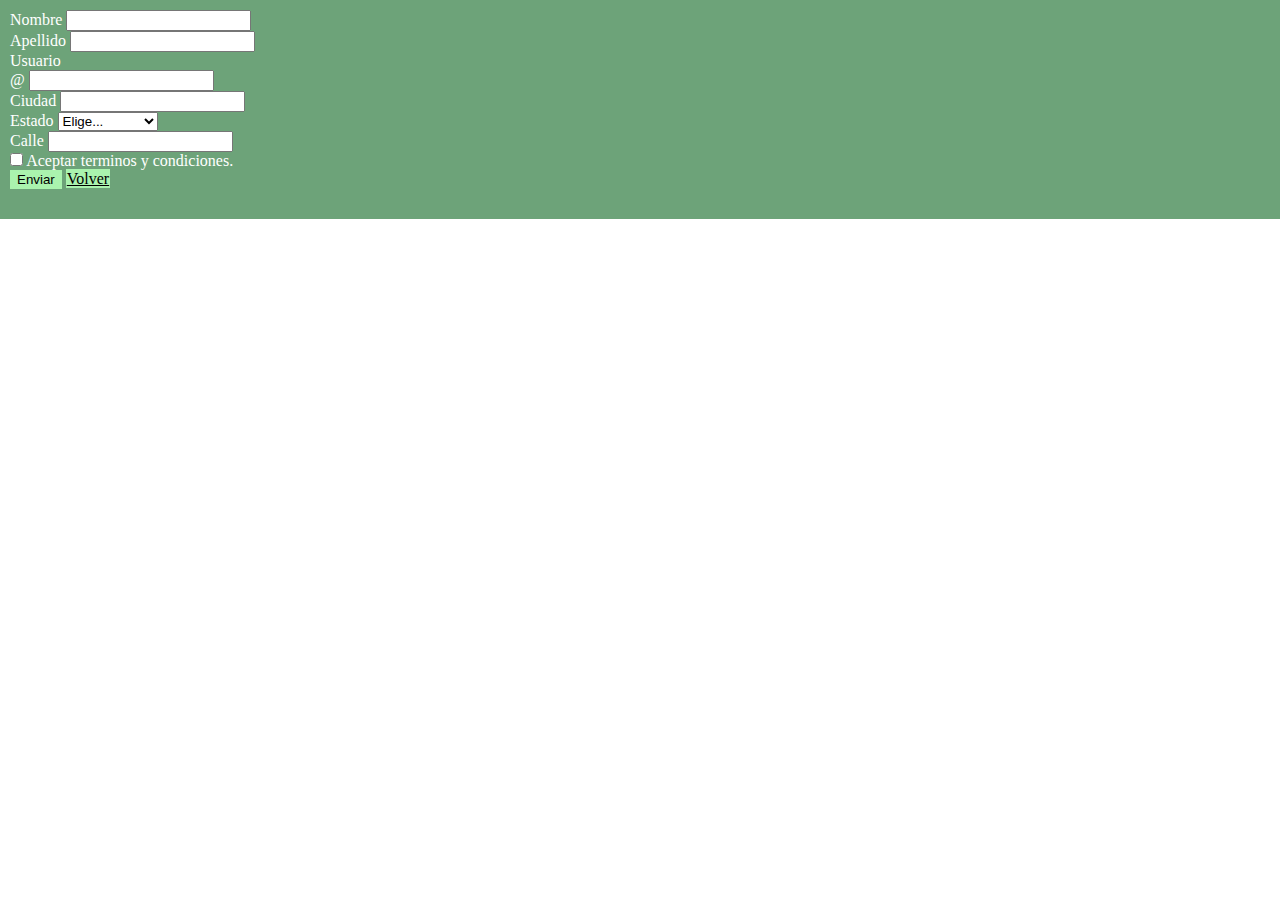
<file: formulario.html>
<!DOCTYPE html>
<html lang="en">

<head>
  <meta charset="UTF-8">
  <meta http-equiv="X-UA-Compatible" content="IE=edge">
  <meta name="viewport" content="width=device-width, initial-scale=1.0">
  <title>Formulario Milanuncios</title>
  <link rel="stylesheet" type="text/css" href="css/stylef.css" />
  <link href="https://cdn.jsdelivr.net/npm/bootstrap@5.3.0-alpha1/dist/css/bootstrap.min.css" rel="stylesheet"
    integrity="sha384-GLhlTQ8iRABdZLl6O3oVMWSktQOp6b7In1Zl3/Jr59b6EGGoI1aFkw7cmDA6j6gD" crossorigin="anonymous">
</head>

<body>
  <!--Todo el contenido de la página-->
  <div class="container">
    <form class="row g-3">
      <div class="col-md-4">
        <!--Primer cuadro-->
        <label for="validationDefault01" class="form-label">Nombre</label>
        <input type="text" class="form-control" required>

      </div>
      <!--Segundo cuadro-->
      <div class="col-md-4">
        <label for="validationDefault02" class="form-label">Apellido</label>
        <input type="text" class="form-control" value="" required>
      </div>
      <!--Tercer cuadro-->
      <div class="col-md-4">
        <label for="validationDefaultUsername" class="form-label">Usuario</label>
        <div class="input-group">
          <span class="input-group-text" id="inputGroupPrepend2">@</span>
          <input type="text" class="form-control" aria-describedby="inputGroupPrepend2" required>
        </div>
      </div>
      <!--Cuarto cuadro-->
      <div class="col-md-6">
        <label for="validationDefault03" class="form-label">Ciudad</label>
        <input type="text" class="form-control" required>
      </div>
      <!--Quinto cuadro-->
      <div class="col-md-3">
        <label for="validationDefault04" class="form-label">Estado</label>
        <select class="form-select" id="validationDefault04" required>
          <option selected disabled value="">Elige...</option>
          <option>España</option>
          <option>Francia</option>
          <option>Alemania</option>
          <option>Italia</option>
          <option>Ucrania</option>
          <option>Países Bajos</option>
          <option>Polonia</option>
          <option>Grecia</option>
          <option>Suiza</option>
        </select>
      </div>
      <!--Sexto cuadro-->
      <div class="col-md-3">
        <label for="validationDefault05" class="form-label">Calle</label>
        <input type="text" class="form-control" required>
      </div>
      <div class="col-12">
        <div class="form-check">
          <input class="form-check-input" id="bot" type="checkbox" value="" id="invalidCheck2" required>
          <label class="form-check-label" for="invalidCheck2">
            Aceptar terminos y condiciones.
          </label>
        </div>
      </div>
      <!--Enviar o Volver-->
      <div class="col-12">
        <button class="btn btn-primary" type="submit" id="boton">Enviar</button>
        <a href="index.html" class="btn btn-primary" id="boton" type="button">Volver</a>
      </div>
    </form>
  </div>
</body>

</html>
</file>
<file: css/stylef.css>
*{  box-sizing: border-box;
    margin: 0;
}
.container{
    background-color: rgb(109, 163, 121);
    padding: 10px;
    color: rgb(255, 255, 255);
    padding-bottom: 30px;

}
#boton{
    background-color: #aaf3ae;
    border: 1px solid #aaf3ae;
    color: rgb(0, 0, 0);
}#boton:hover { 
    background: #366639; 
    border: 1px solid #366639;
    color: rgb(255, 255, 255); 
    }
#bot{
        background-color: #75ce87;
        border: 1px solid #f3eeaa;
}
</file>
